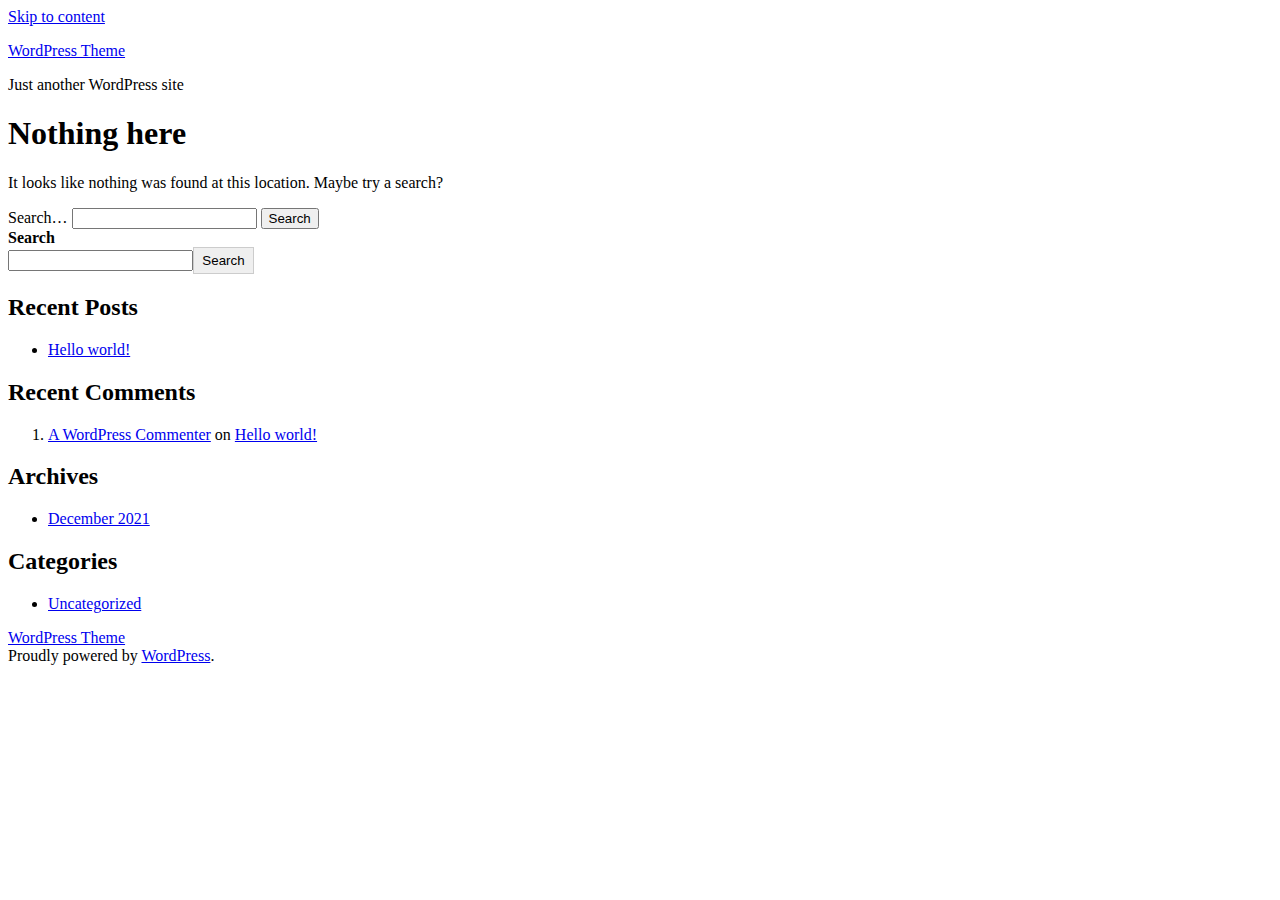
<file: public/assets/css/owl.video.play.html>
<!doctype html>
<html lang="en-US" >
<head>
	<meta charset="UTF-8" />
	<meta name="viewport" content="width=device-width, initial-scale=1" />
	<title>Page not found &#8211; WordPress Theme</title>
<meta name='robots' content='max-image-preview:large' />
<link rel="alternate" type="application/rss+xml" title="WordPress Theme &raquo; Feed" href="https://themehoster.com/index.php/feed/" />
<link rel="alternate" type="application/rss+xml" title="WordPress Theme &raquo; Comments Feed" href="https://themehoster.com/index.php/comments/feed/" />
<script>
window._wpemojiSettings = {"baseUrl":"https:\/\/s.w.org\/images\/core\/emoji\/14.0.0\/72x72\/","ext":".png","svgUrl":"https:\/\/s.w.org\/images\/core\/emoji\/14.0.0\/svg\/","svgExt":".svg","source":{"concatemoji":"https:\/\/themehoster.com\/wp-includes\/js\/wp-emoji-release.min.js?ver=6.1.1"}};
/*! This file is auto-generated */
!function(e,a,t){var n,r,o,i=a.createElement("canvas"),p=i.getContext&&i.getContext("2d");function s(e,t){var a=String.fromCharCode,e=(p.clearRect(0,0,i.width,i.height),p.fillText(a.apply(this,e),0,0),i.toDataURL());return p.clearRect(0,0,i.width,i.height),p.fillText(a.apply(this,t),0,0),e===i.toDataURL()}function c(e){var t=a.createElement("script");t.src=e,t.defer=t.type="text/javascript",a.getElementsByTagName("head")[0].appendChild(t)}for(o=Array("flag","emoji"),t.supports={everything:!0,everythingExceptFlag:!0},r=0;r<o.length;r++)t.supports[o[r]]=function(e){if(p&&p.fillText)switch(p.textBaseline="top",p.font="600 32px Arial",e){case"flag":return s([127987,65039,8205,9895,65039],[127987,65039,8203,9895,65039])?!1:!s([55356,56826,55356,56819],[55356,56826,8203,55356,56819])&&!s([55356,57332,56128,56423,56128,56418,56128,56421,56128,56430,56128,56423,56128,56447],[55356,57332,8203,56128,56423,8203,56128,56418,8203,56128,56421,8203,56128,56430,8203,56128,56423,8203,56128,56447]);case"emoji":return!s([129777,127995,8205,129778,127999],[129777,127995,8203,129778,127999])}return!1}(o[r]),t.supports.everything=t.supports.everything&&t.supports[o[r]],"flag"!==o[r]&&(t.supports.everythingExceptFlag=t.supports.everythingExceptFlag&&t.supports[o[r]]);t.supports.everythingExceptFlag=t.supports.everythingExceptFlag&&!t.supports.flag,t.DOMReady=!1,t.readyCallback=function(){t.DOMReady=!0},t.supports.everything||(n=function(){t.readyCallback()},a.addEventListener?(a.addEventListener("DOMContentLoaded",n,!1),e.addEventListener("load",n,!1)):(e.attachEvent("onload",n),a.attachEvent("onreadystatechange",function(){"complete"===a.readyState&&t.readyCallback()})),(e=t.source||{}).concatemoji?c(e.concatemoji):e.wpemoji&&e.twemoji&&(c(e.twemoji),c(e.wpemoji)))}(window,document,window._wpemojiSettings);
</script>
<style>
img.wp-smiley,
img.emoji {
	display: inline !important;
	border: none !important;
	box-shadow: none !important;
	height: 1em !important;
	width: 1em !important;
	margin: 0 0.07em !important;
	vertical-align: -0.1em !important;
	background: none !important;
	padding: 0 !important;
}
</style>
	<link rel='stylesheet' id='wp-block-library-css' href='https://themehoster.com/wp-includes/css/dist/block-library/style.min.css?ver=6.1.1' media='all' />
<style id='wp-block-library-theme-inline-css'>
.wp-block-audio figcaption{color:#555;font-size:13px;text-align:center}.is-dark-theme .wp-block-audio figcaption{color:hsla(0,0%,100%,.65)}.wp-block-audio{margin:0 0 1em}.wp-block-code{border:1px solid #ccc;border-radius:4px;font-family:Menlo,Consolas,monaco,monospace;padding:.8em 1em}.wp-block-embed figcaption{color:#555;font-size:13px;text-align:center}.is-dark-theme .wp-block-embed figcaption{color:hsla(0,0%,100%,.65)}.wp-block-embed{margin:0 0 1em}.blocks-gallery-caption{color:#555;font-size:13px;text-align:center}.is-dark-theme .blocks-gallery-caption{color:hsla(0,0%,100%,.65)}.wp-block-image figcaption{color:#555;font-size:13px;text-align:center}.is-dark-theme .wp-block-image figcaption{color:hsla(0,0%,100%,.65)}.wp-block-image{margin:0 0 1em}.wp-block-pullquote{border-top:4px solid;border-bottom:4px solid;margin-bottom:1.75em;color:currentColor}.wp-block-pullquote__citation,.wp-block-pullquote cite,.wp-block-pullquote footer{color:currentColor;text-transform:uppercase;font-size:.8125em;font-style:normal}.wp-block-quote{border-left:.25em solid;margin:0 0 1.75em;padding-left:1em}.wp-block-quote cite,.wp-block-quote footer{color:currentColor;font-size:.8125em;position:relative;font-style:normal}.wp-block-quote.has-text-align-right{border-left:none;border-right:.25em solid;padding-left:0;padding-right:1em}.wp-block-quote.has-text-align-center{border:none;padding-left:0}.wp-block-quote.is-large,.wp-block-quote.is-style-large,.wp-block-quote.is-style-plain{border:none}.wp-block-search .wp-block-search__label{font-weight:700}.wp-block-search__button{border:1px solid #ccc;padding:.375em .625em}:where(.wp-block-group.has-background){padding:1.25em 2.375em}.wp-block-separator.has-css-opacity{opacity:.4}.wp-block-separator{border:none;border-bottom:2px solid;margin-left:auto;margin-right:auto}.wp-block-separator.has-alpha-channel-opacity{opacity:1}.wp-block-separator:not(.is-style-wide):not(.is-style-dots){width:100px}.wp-block-separator.has-background:not(.is-style-dots){border-bottom:none;height:1px}.wp-block-separator.has-background:not(.is-style-wide):not(.is-style-dots){height:2px}.wp-block-table{margin:"0 0 1em 0"}.wp-block-table thead{border-bottom:3px solid}.wp-block-table tfoot{border-top:3px solid}.wp-block-table td,.wp-block-table th{word-break:normal}.wp-block-table figcaption{color:#555;font-size:13px;text-align:center}.is-dark-theme .wp-block-table figcaption{color:hsla(0,0%,100%,.65)}.wp-block-video figcaption{color:#555;font-size:13px;text-align:center}.is-dark-theme .wp-block-video figcaption{color:hsla(0,0%,100%,.65)}.wp-block-video{margin:0 0 1em}.wp-block-template-part.has-background{padding:1.25em 2.375em;margin-top:0;margin-bottom:0}
</style>
<link rel='stylesheet' id='classic-theme-styles-css' href='https://themehoster.com/wp-includes/css/classic-themes.min.css?ver=1' media='all' />
<style id='global-styles-inline-css'>
body{--wp--preset--color--black: #000000;--wp--preset--color--cyan-bluish-gray: #abb8c3;--wp--preset--color--white: #FFFFFF;--wp--preset--color--pale-pink: #f78da7;--wp--preset--color--vivid-red: #cf2e2e;--wp--preset--color--luminous-vivid-orange: #ff6900;--wp--preset--color--luminous-vivid-amber: #fcb900;--wp--preset--color--light-green-cyan: #7bdcb5;--wp--preset--color--vivid-green-cyan: #00d084;--wp--preset--color--pale-cyan-blue: #8ed1fc;--wp--preset--color--vivid-cyan-blue: #0693e3;--wp--preset--color--vivid-purple: #9b51e0;--wp--preset--color--dark-gray: #28303D;--wp--preset--color--gray: #39414D;--wp--preset--color--green: #D1E4DD;--wp--preset--color--blue: #D1DFE4;--wp--preset--color--purple: #D1D1E4;--wp--preset--color--red: #E4D1D1;--wp--preset--color--orange: #E4DAD1;--wp--preset--color--yellow: #EEEADD;--wp--preset--gradient--vivid-cyan-blue-to-vivid-purple: linear-gradient(135deg,rgba(6,147,227,1) 0%,rgb(155,81,224) 100%);--wp--preset--gradient--light-green-cyan-to-vivid-green-cyan: linear-gradient(135deg,rgb(122,220,180) 0%,rgb(0,208,130) 100%);--wp--preset--gradient--luminous-vivid-amber-to-luminous-vivid-orange: linear-gradient(135deg,rgba(252,185,0,1) 0%,rgba(255,105,0,1) 100%);--wp--preset--gradient--luminous-vivid-orange-to-vivid-red: linear-gradient(135deg,rgba(255,105,0,1) 0%,rgb(207,46,46) 100%);--wp--preset--gradient--very-light-gray-to-cyan-bluish-gray: linear-gradient(135deg,rgb(238,238,238) 0%,rgb(169,184,195) 100%);--wp--preset--gradient--cool-to-warm-spectrum: linear-gradient(135deg,rgb(74,234,220) 0%,rgb(151,120,209) 20%,rgb(207,42,186) 40%,rgb(238,44,130) 60%,rgb(251,105,98) 80%,rgb(254,248,76) 100%);--wp--preset--gradient--blush-light-purple: linear-gradient(135deg,rgb(255,206,236) 0%,rgb(152,150,240) 100%);--wp--preset--gradient--blush-bordeaux: linear-gradient(135deg,rgb(254,205,165) 0%,rgb(254,45,45) 50%,rgb(107,0,62) 100%);--wp--preset--gradient--luminous-dusk: linear-gradient(135deg,rgb(255,203,112) 0%,rgb(199,81,192) 50%,rgb(65,88,208) 100%);--wp--preset--gradient--pale-ocean: linear-gradient(135deg,rgb(255,245,203) 0%,rgb(182,227,212) 50%,rgb(51,167,181) 100%);--wp--preset--gradient--electric-grass: linear-gradient(135deg,rgb(202,248,128) 0%,rgb(113,206,126) 100%);--wp--preset--gradient--midnight: linear-gradient(135deg,rgb(2,3,129) 0%,rgb(40,116,252) 100%);--wp--preset--gradient--purple-to-yellow: linear-gradient(160deg, #D1D1E4 0%, #EEEADD 100%);--wp--preset--gradient--yellow-to-purple: linear-gradient(160deg, #EEEADD 0%, #D1D1E4 100%);--wp--preset--gradient--green-to-yellow: linear-gradient(160deg, #D1E4DD 0%, #EEEADD 100%);--wp--preset--gradient--yellow-to-green: linear-gradient(160deg, #EEEADD 0%, #D1E4DD 100%);--wp--preset--gradient--red-to-yellow: linear-gradient(160deg, #E4D1D1 0%, #EEEADD 100%);--wp--preset--gradient--yellow-to-red: linear-gradient(160deg, #EEEADD 0%, #E4D1D1 100%);--wp--preset--gradient--purple-to-red: linear-gradient(160deg, #D1D1E4 0%, #E4D1D1 100%);--wp--preset--gradient--red-to-purple: linear-gradient(160deg, #E4D1D1 0%, #D1D1E4 100%);--wp--preset--duotone--dark-grayscale: url('#wp-duotone-dark-grayscale');--wp--preset--duotone--grayscale: url('#wp-duotone-grayscale');--wp--preset--duotone--purple-yellow: url('#wp-duotone-purple-yellow');--wp--preset--duotone--blue-red: url('#wp-duotone-blue-red');--wp--preset--duotone--midnight: url('#wp-duotone-midnight');--wp--preset--duotone--magenta-yellow: url('#wp-duotone-magenta-yellow');--wp--preset--duotone--purple-green: url('#wp-duotone-purple-green');--wp--preset--duotone--blue-orange: url('#wp-duotone-blue-orange');--wp--preset--font-size--small: 18px;--wp--preset--font-size--medium: 20px;--wp--preset--font-size--large: 24px;--wp--preset--font-size--x-large: 42px;--wp--preset--font-size--extra-small: 16px;--wp--preset--font-size--normal: 20px;--wp--preset--font-size--extra-large: 40px;--wp--preset--font-size--huge: 96px;--wp--preset--font-size--gigantic: 144px;--wp--preset--spacing--20: 0.44rem;--wp--preset--spacing--30: 0.67rem;--wp--preset--spacing--40: 1rem;--wp--preset--spacing--50: 1.5rem;--wp--preset--spacing--60: 2.25rem;--wp--preset--spacing--70: 3.38rem;--wp--preset--spacing--80: 5.06rem;}:where(.is-layout-flex){gap: 0.5em;}body .is-layout-flow > .alignleft{float: left;margin-inline-start: 0;margin-inline-end: 2em;}body .is-layout-flow > .alignright{float: right;margin-inline-start: 2em;margin-inline-end: 0;}body .is-layout-flow > .aligncenter{margin-left: auto !important;margin-right: auto !important;}body .is-layout-constrained > .alignleft{float: left;margin-inline-start: 0;margin-inline-end: 2em;}body .is-layout-constrained > .alignright{float: right;margin-inline-start: 2em;margin-inline-end: 0;}body .is-layout-constrained > .aligncenter{margin-left: auto !important;margin-right: auto !important;}body .is-layout-constrained > :where(:not(.alignleft):not(.alignright):not(.alignfull)){max-width: var(--wp--style--global--content-size);margin-left: auto !important;margin-right: auto !important;}body .is-layout-constrained > .alignwide{max-width: var(--wp--style--global--wide-size);}body .is-layout-flex{display: flex;}body .is-layout-flex{flex-wrap: wrap;align-items: center;}body .is-layout-flex > *{margin: 0;}:where(.wp-block-columns.is-layout-flex){gap: 2em;}.has-black-color{color: var(--wp--preset--color--black) !important;}.has-cyan-bluish-gray-color{color: var(--wp--preset--color--cyan-bluish-gray) !important;}.has-white-color{color: var(--wp--preset--color--white) !important;}.has-pale-pink-color{color: var(--wp--preset--color--pale-pink) !important;}.has-vivid-red-color{color: var(--wp--preset--color--vivid-red) !important;}.has-luminous-vivid-orange-color{color: var(--wp--preset--color--luminous-vivid-orange) !important;}.has-luminous-vivid-amber-color{color: var(--wp--preset--color--luminous-vivid-amber) !important;}.has-light-green-cyan-color{color: var(--wp--preset--color--light-green-cyan) !important;}.has-vivid-green-cyan-color{color: var(--wp--preset--color--vivid-green-cyan) !important;}.has-pale-cyan-blue-color{color: var(--wp--preset--color--pale-cyan-blue) !important;}.has-vivid-cyan-blue-color{color: var(--wp--preset--color--vivid-cyan-blue) !important;}.has-vivid-purple-color{color: var(--wp--preset--color--vivid-purple) !important;}.has-black-background-color{background-color: var(--wp--preset--color--black) !important;}.has-cyan-bluish-gray-background-color{background-color: var(--wp--preset--color--cyan-bluish-gray) !important;}.has-white-background-color{background-color: var(--wp--preset--color--white) !important;}.has-pale-pink-background-color{background-color: var(--wp--preset--color--pale-pink) !important;}.has-vivid-red-background-color{background-color: var(--wp--preset--color--vivid-red) !important;}.has-luminous-vivid-orange-background-color{background-color: var(--wp--preset--color--luminous-vivid-orange) !important;}.has-luminous-vivid-amber-background-color{background-color: var(--wp--preset--color--luminous-vivid-amber) !important;}.has-light-green-cyan-background-color{background-color: var(--wp--preset--color--light-green-cyan) !important;}.has-vivid-green-cyan-background-color{background-color: var(--wp--preset--color--vivid-green-cyan) !important;}.has-pale-cyan-blue-background-color{background-color: var(--wp--preset--color--pale-cyan-blue) !important;}.has-vivid-cyan-blue-background-color{background-color: var(--wp--preset--color--vivid-cyan-blue) !important;}.has-vivid-purple-background-color{background-color: var(--wp--preset--color--vivid-purple) !important;}.has-black-border-color{border-color: var(--wp--preset--color--black) !important;}.has-cyan-bluish-gray-border-color{border-color: var(--wp--preset--color--cyan-bluish-gray) !important;}.has-white-border-color{border-color: var(--wp--preset--color--white) !important;}.has-pale-pink-border-color{border-color: var(--wp--preset--color--pale-pink) !important;}.has-vivid-red-border-color{border-color: var(--wp--preset--color--vivid-red) !important;}.has-luminous-vivid-orange-border-color{border-color: var(--wp--preset--color--luminous-vivid-orange) !important;}.has-luminous-vivid-amber-border-color{border-color: var(--wp--preset--color--luminous-vivid-amber) !important;}.has-light-green-cyan-border-color{border-color: var(--wp--preset--color--light-green-cyan) !important;}.has-vivid-green-cyan-border-color{border-color: var(--wp--preset--color--vivid-green-cyan) !important;}.has-pale-cyan-blue-border-color{border-color: var(--wp--preset--color--pale-cyan-blue) !important;}.has-vivid-cyan-blue-border-color{border-color: var(--wp--preset--color--vivid-cyan-blue) !important;}.has-vivid-purple-border-color{border-color: var(--wp--preset--color--vivid-purple) !important;}.has-vivid-cyan-blue-to-vivid-purple-gradient-background{background: var(--wp--preset--gradient--vivid-cyan-blue-to-vivid-purple) !important;}.has-light-green-cyan-to-vivid-green-cyan-gradient-background{background: var(--wp--preset--gradient--light-green-cyan-to-vivid-green-cyan) !important;}.has-luminous-vivid-amber-to-luminous-vivid-orange-gradient-background{background: var(--wp--preset--gradient--luminous-vivid-amber-to-luminous-vivid-orange) !important;}.has-luminous-vivid-orange-to-vivid-red-gradient-background{background: var(--wp--preset--gradient--luminous-vivid-orange-to-vivid-red) !important;}.has-very-light-gray-to-cyan-bluish-gray-gradient-background{background: var(--wp--preset--gradient--very-light-gray-to-cyan-bluish-gray) !important;}.has-cool-to-warm-spectrum-gradient-background{background: var(--wp--preset--gradient--cool-to-warm-spectrum) !important;}.has-blush-light-purple-gradient-background{background: var(--wp--preset--gradient--blush-light-purple) !important;}.has-blush-bordeaux-gradient-background{background: var(--wp--preset--gradient--blush-bordeaux) !important;}.has-luminous-dusk-gradient-background{background: var(--wp--preset--gradient--luminous-dusk) !important;}.has-pale-ocean-gradient-background{background: var(--wp--preset--gradient--pale-ocean) !important;}.has-electric-grass-gradient-background{background: var(--wp--preset--gradient--electric-grass) !important;}.has-midnight-gradient-background{background: var(--wp--preset--gradient--midnight) !important;}.has-small-font-size{font-size: var(--wp--preset--font-size--small) !important;}.has-medium-font-size{font-size: var(--wp--preset--font-size--medium) !important;}.has-large-font-size{font-size: var(--wp--preset--font-size--large) !important;}.has-x-large-font-size{font-size: var(--wp--preset--font-size--x-large) !important;}
.wp-block-navigation a:where(:not(.wp-element-button)){color: inherit;}
:where(.wp-block-columns.is-layout-flex){gap: 2em;}
.wp-block-pullquote{font-size: 1.5em;line-height: 1.6;}
</style>
<link rel='stylesheet' id='twenty-twenty-one-style-css' href='https://themehoster.com/wp-content/themes/twentytwentyone/style.css?ver=1.4' media='all' />
<link rel='stylesheet' id='twenty-twenty-one-print-style-css' href='https://themehoster.com/wp-content/themes/twentytwentyone/assets/css/print.css?ver=1.4' media='print' />
<link rel="https://api.w.org/" href="https://themehoster.com/index.php/wp-json/" /><link rel="EditURI" type="application/rsd+xml" title="RSD" href="https://themehoster.com/xmlrpc.php?rsd" />
<link rel="wlwmanifest" type="application/wlwmanifest+xml" href="https://themehoster.com/wp-includes/wlwmanifest.xml" />
<meta name="generator" content="WordPress 6.1.1" />
</head>

<body class="error404 wp-embed-responsive is-light-theme no-js hfeed">
<svg xmlns="http://www.w3.org/2000/svg" viewBox="0 0 0 0" width="0" height="0" focusable="false" role="none" style="visibility: hidden; position: absolute; left: -9999px; overflow: hidden;" ><defs><filter id="wp-duotone-dark-grayscale"><feColorMatrix color-interpolation-filters="sRGB" type="matrix" values=" .299 .587 .114 0 0 .299 .587 .114 0 0 .299 .587 .114 0 0 .299 .587 .114 0 0 " /><feComponentTransfer color-interpolation-filters="sRGB" ><feFuncR type="table" tableValues="0 0.49803921568627" /><feFuncG type="table" tableValues="0 0.49803921568627" /><feFuncB type="table" tableValues="0 0.49803921568627" /><feFuncA type="table" tableValues="1 1" /></feComponentTransfer><feComposite in2="SourceGraphic" operator="in" /></filter></defs></svg><svg xmlns="http://www.w3.org/2000/svg" viewBox="0 0 0 0" width="0" height="0" focusable="false" role="none" style="visibility: hidden; position: absolute; left: -9999px; overflow: hidden;" ><defs><filter id="wp-duotone-grayscale"><feColorMatrix color-interpolation-filters="sRGB" type="matrix" values=" .299 .587 .114 0 0 .299 .587 .114 0 0 .299 .587 .114 0 0 .299 .587 .114 0 0 " /><feComponentTransfer color-interpolation-filters="sRGB" ><feFuncR type="table" tableValues="0 1" /><feFuncG type="table" tableValues="0 1" /><feFuncB type="table" tableValues="0 1" /><feFuncA type="table" tableValues="1 1" /></feComponentTransfer><feComposite in2="SourceGraphic" operator="in" /></filter></defs></svg><svg xmlns="http://www.w3.org/2000/svg" viewBox="0 0 0 0" width="0" height="0" focusable="false" role="none" style="visibility: hidden; position: absolute; left: -9999px; overflow: hidden;" ><defs><filter id="wp-duotone-purple-yellow"><feColorMatrix color-interpolation-filters="sRGB" type="matrix" values=" .299 .587 .114 0 0 .299 .587 .114 0 0 .299 .587 .114 0 0 .299 .587 .114 0 0 " /><feComponentTransfer color-interpolation-filters="sRGB" ><feFuncR type="table" tableValues="0.54901960784314 0.98823529411765" /><feFuncG type="table" tableValues="0 1" /><feFuncB type="table" tableValues="0.71764705882353 0.25490196078431" /><feFuncA type="table" tableValues="1 1" /></feComponentTransfer><feComposite in2="SourceGraphic" operator="in" /></filter></defs></svg><svg xmlns="http://www.w3.org/2000/svg" viewBox="0 0 0 0" width="0" height="0" focusable="false" role="none" style="visibility: hidden; position: absolute; left: -9999px; overflow: hidden;" ><defs><filter id="wp-duotone-blue-red"><feColorMatrix color-interpolation-filters="sRGB" type="matrix" values=" .299 .587 .114 0 0 .299 .587 .114 0 0 .299 .587 .114 0 0 .299 .587 .114 0 0 " /><feComponentTransfer color-interpolation-filters="sRGB" ><feFuncR type="table" tableValues="0 1" /><feFuncG type="table" tableValues="0 0.27843137254902" /><feFuncB type="table" tableValues="0.5921568627451 0.27843137254902" /><feFuncA type="table" tableValues="1 1" /></feComponentTransfer><feComposite in2="SourceGraphic" operator="in" /></filter></defs></svg><svg xmlns="http://www.w3.org/2000/svg" viewBox="0 0 0 0" width="0" height="0" focusable="false" role="none" style="visibility: hidden; position: absolute; left: -9999px; overflow: hidden;" ><defs><filter id="wp-duotone-midnight"><feColorMatrix color-interpolation-filters="sRGB" type="matrix" values=" .299 .587 .114 0 0 .299 .587 .114 0 0 .299 .587 .114 0 0 .299 .587 .114 0 0 " /><feComponentTransfer color-interpolation-filters="sRGB" ><feFuncR type="table" tableValues="0 0" /><feFuncG type="table" tableValues="0 0.64705882352941" /><feFuncB type="table" tableValues="0 1" /><feFuncA type="table" tableValues="1 1" /></feComponentTransfer><feComposite in2="SourceGraphic" operator="in" /></filter></defs></svg><svg xmlns="http://www.w3.org/2000/svg" viewBox="0 0 0 0" width="0" height="0" focusable="false" role="none" style="visibility: hidden; position: absolute; left: -9999px; overflow: hidden;" ><defs><filter id="wp-duotone-magenta-yellow"><feColorMatrix color-interpolation-filters="sRGB" type="matrix" values=" .299 .587 .114 0 0 .299 .587 .114 0 0 .299 .587 .114 0 0 .299 .587 .114 0 0 " /><feComponentTransfer color-interpolation-filters="sRGB" ><feFuncR type="table" tableValues="0.78039215686275 1" /><feFuncG type="table" tableValues="0 0.94901960784314" /><feFuncB type="table" tableValues="0.35294117647059 0.47058823529412" /><feFuncA type="table" tableValues="1 1" /></feComponentTransfer><feComposite in2="SourceGraphic" operator="in" /></filter></defs></svg><svg xmlns="http://www.w3.org/2000/svg" viewBox="0 0 0 0" width="0" height="0" focusable="false" role="none" style="visibility: hidden; position: absolute; left: -9999px; overflow: hidden;" ><defs><filter id="wp-duotone-purple-green"><feColorMatrix color-interpolation-filters="sRGB" type="matrix" values=" .299 .587 .114 0 0 .299 .587 .114 0 0 .299 .587 .114 0 0 .299 .587 .114 0 0 " /><feComponentTransfer color-interpolation-filters="sRGB" ><feFuncR type="table" tableValues="0.65098039215686 0.40392156862745" /><feFuncG type="table" tableValues="0 1" /><feFuncB type="table" tableValues="0.44705882352941 0.4" /><feFuncA type="table" tableValues="1 1" /></feComponentTransfer><feComposite in2="SourceGraphic" operator="in" /></filter></defs></svg><svg xmlns="http://www.w3.org/2000/svg" viewBox="0 0 0 0" width="0" height="0" focusable="false" role="none" style="visibility: hidden; position: absolute; left: -9999px; overflow: hidden;" ><defs><filter id="wp-duotone-blue-orange"><feColorMatrix color-interpolation-filters="sRGB" type="matrix" values=" .299 .587 .114 0 0 .299 .587 .114 0 0 .299 .587 .114 0 0 .299 .587 .114 0 0 " /><feComponentTransfer color-interpolation-filters="sRGB" ><feFuncR type="table" tableValues="0.098039215686275 1" /><feFuncG type="table" tableValues="0 0.66274509803922" /><feFuncB type="table" tableValues="0.84705882352941 0.41960784313725" /><feFuncA type="table" tableValues="1 1" /></feComponentTransfer><feComposite in2="SourceGraphic" operator="in" /></filter></defs></svg><div id="page" class="site">
	<a class="skip-link screen-reader-text" href="#content">Skip to content</a>

	
<header id="masthead" class="site-header has-title-and-tagline" role="banner">

	

<div class="site-branding">

	
						<p class="site-title"><a href="https://themehoster.com/">WordPress Theme</a></p>
			
			<p class="site-description">
			Just another WordPress site		</p>
	</div><!-- .site-branding -->
	

</header><!-- #masthead -->

	<div id="content" class="site-content">
		<div id="primary" class="content-area">
			<main id="main" class="site-main" role="main">

	<header class="page-header alignwide">
		<h1 class="page-title">Nothing here</h1>
	</header><!-- .page-header -->

	<div class="error-404 not-found default-max-width">
		<div class="page-content">
			<p>It looks like nothing was found at this location. Maybe try a search?</p>
			<form role="search"  method="get" class="search-form" action="https://themehoster.com/">
	<label for="search-form-1">Search&hellip;</label>
	<input type="search" id="search-form-1" class="search-field" value="" name="s" />
	<input type="submit" class="search-submit" value="Search" />
</form>
		</div><!-- .page-content -->
	</div><!-- .error-404 -->

			</main><!-- #main -->
		</div><!-- #primary -->
	</div><!-- #content -->

	
	<aside class="widget-area">
		<section id="block-2" class="widget widget_block widget_search"><form role="search" method="get" action="https://themehoster.com/" class="wp-block-search__button-outside wp-block-search__text-button wp-block-search"><label for="wp-block-search__input-2" class="wp-block-search__label" >Search</label><div class="wp-block-search__inside-wrapper " ><input type="search" id="wp-block-search__input-2" class="wp-block-search__input wp-block-search__input" name="s" value="" placeholder=""  required /><button type="submit" class="wp-block-search__button wp-element-button"  >Search</button></div></form></section><section id="block-3" class="widget widget_block"><div class="is-layout-flow wp-block-group"><div class="wp-block-group__inner-container"><h2>Recent Posts</h2><ul class="wp-block-latest-posts__list wp-block-latest-posts"><li><a class="wp-block-latest-posts__post-title" href="https://themehoster.com/index.php/2021/12/10/hello-world/">Hello world!</a></li>
</ul></div></div></section><section id="block-4" class="widget widget_block"><div class="is-layout-flow wp-block-group"><div class="wp-block-group__inner-container"><h2>Recent Comments</h2><ol class="wp-block-latest-comments"><li class="wp-block-latest-comments__comment"><article><footer class="wp-block-latest-comments__comment-meta"><a class="wp-block-latest-comments__comment-author" href="https://wordpress.org/">A WordPress Commenter</a> on <a class="wp-block-latest-comments__comment-link" href="https://themehoster.com/index.php/2021/12/10/hello-world/#comment-1">Hello world!</a></footer></article></li></ol></div></div></section><section id="block-5" class="widget widget_block"><div class="is-layout-flow wp-block-group"><div class="wp-block-group__inner-container"><h2>Archives</h2><ul class=" wp-block-archives-list wp-block-archives">	<li><a href='https://themehoster.com/index.php/2021/12/'>December 2021</a></li>
</ul></div></div></section><section id="block-6" class="widget widget_block"><div class="is-layout-flow wp-block-group"><div class="wp-block-group__inner-container"><h2>Categories</h2><ul class="wp-block-categories-list wp-block-categories">	<li class="cat-item cat-item-1"><a href="https://themehoster.com/index.php/category/uncategorized/">Uncategorized</a>
</li>
</ul></div></div></section>	</aside><!-- .widget-area -->


	<footer id="colophon" class="site-footer" role="contentinfo">

				<div class="site-info">
			<div class="site-name">
																						<a href="https://themehoster.com/">WordPress Theme</a>
																		</div><!-- .site-name -->
			<div class="powered-by">
				Proudly powered by <a href="https://wordpress.org/">WordPress</a>.			</div><!-- .powered-by -->

		</div><!-- .site-info -->
	</footer><!-- #colophon -->

</div><!-- #page -->

<script>document.body.classList.remove("no-js");</script>	<script>
	if ( -1 !== navigator.userAgent.indexOf( 'MSIE' ) || -1 !== navigator.appVersion.indexOf( 'Trident/' ) ) {
		document.body.classList.add( 'is-IE' );
	}
	</script>
	<script id='twenty-twenty-one-ie11-polyfills-js-after'>
( Element.prototype.matches && Element.prototype.closest && window.NodeList && NodeList.prototype.forEach ) || document.write( '<script src="https://themehoster.com/wp-content/themes/twentytwentyone/assets/js/polyfills.js?ver=1.4"></scr' + 'ipt>' );
</script>
<script src='https://themehoster.com/wp-content/themes/twentytwentyone/assets/js/responsive-embeds.js?ver=1.4' id='twenty-twenty-one-responsive-embeds-script-js'></script>
	<script>
	/(trident|msie)/i.test(navigator.userAgent)&&document.getElementById&&window.addEventListener&&window.addEventListener("hashchange",(function(){var t,e=location.hash.substring(1);/^[A-z0-9_-]+$/.test(e)&&(t=document.getElementById(e))&&(/^(?:a|select|input|button|textarea)$/i.test(t.tagName)||(t.tabIndex=-1),t.focus())}),!1);
	</script>
	
</body>
</html>
</file>
